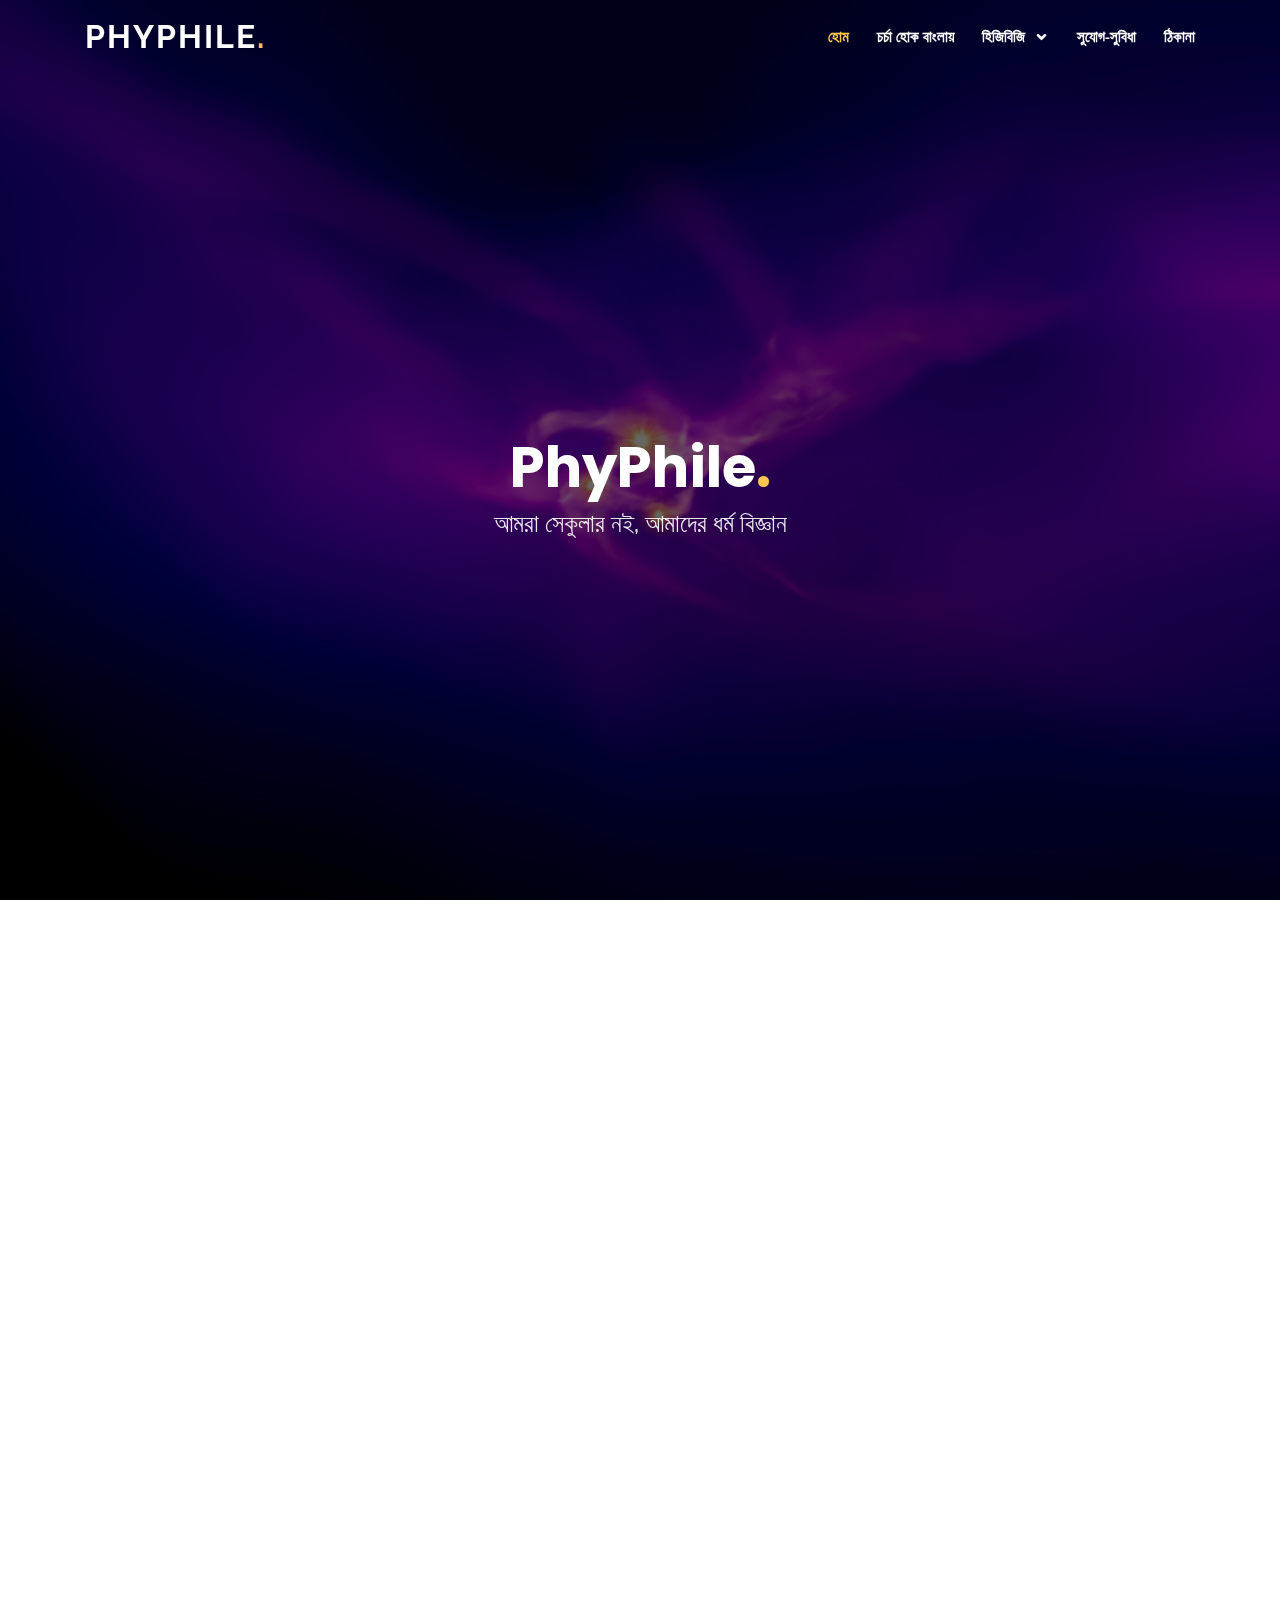
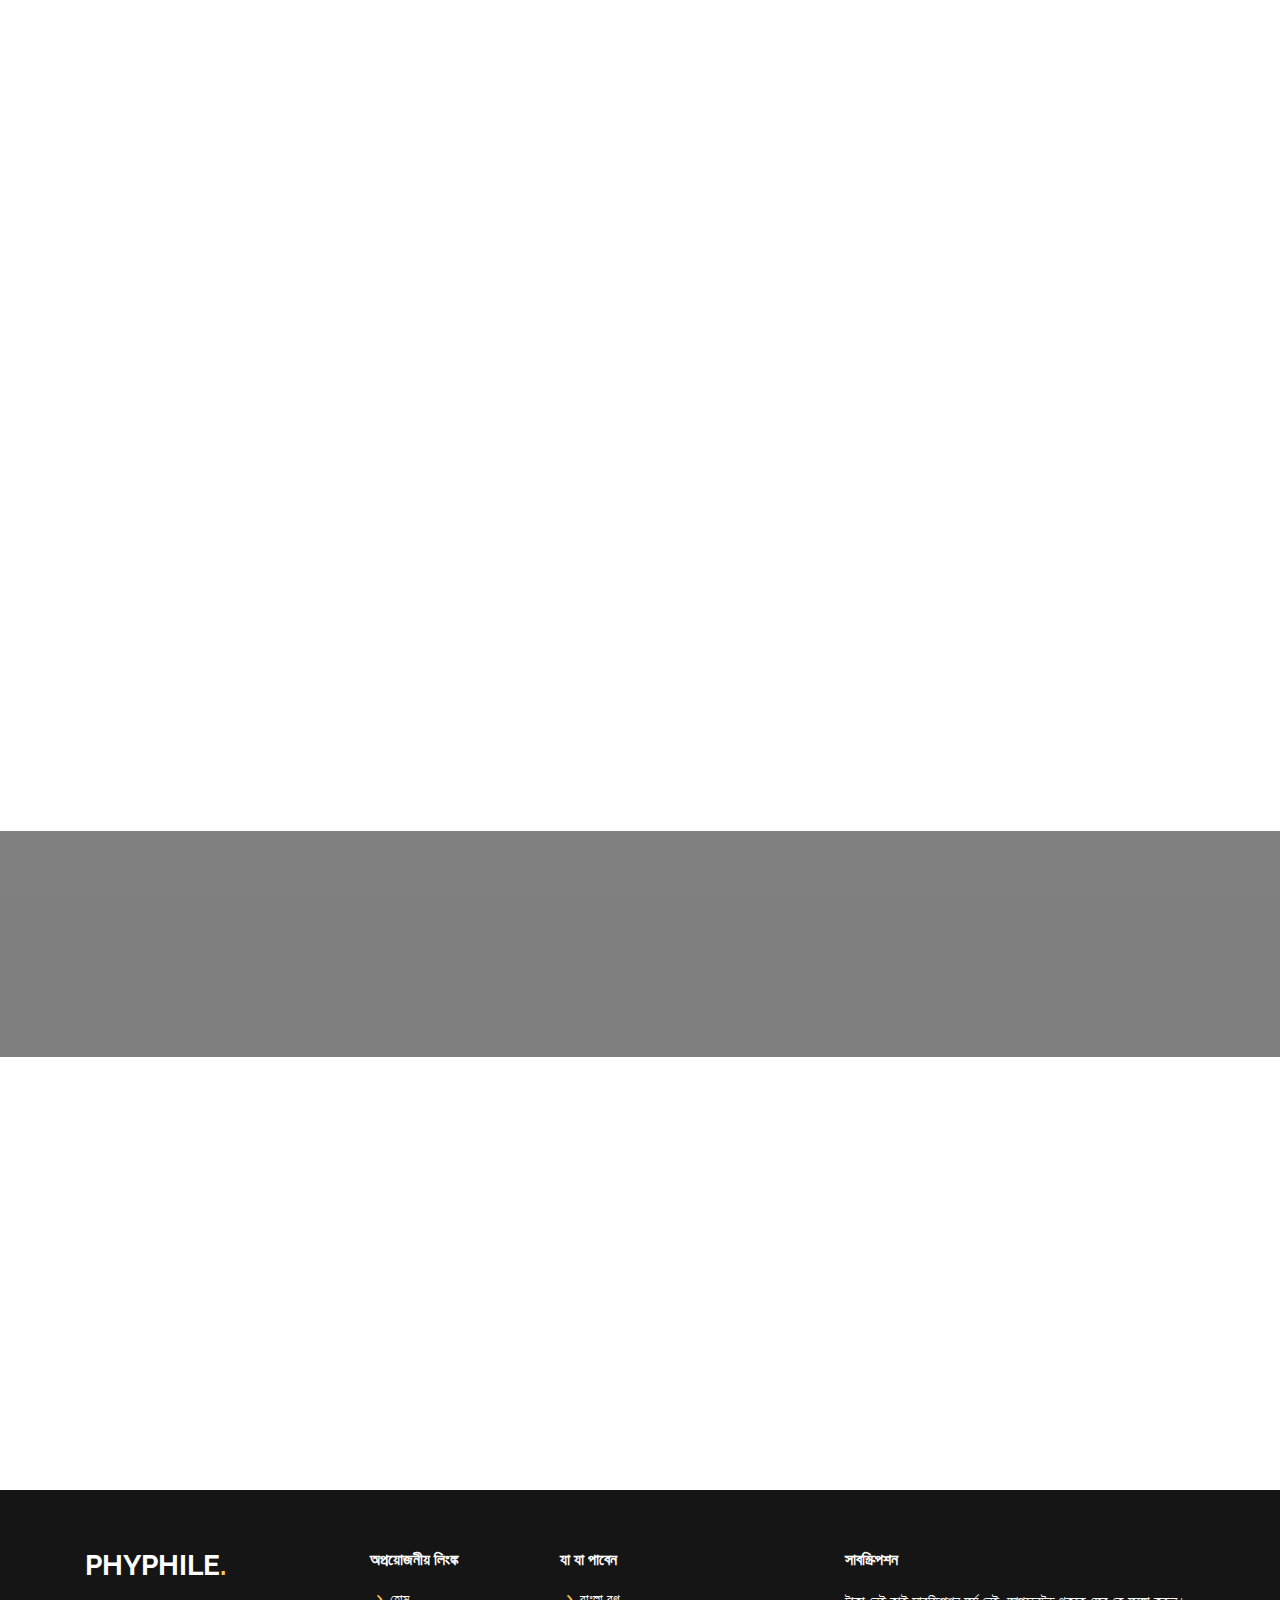
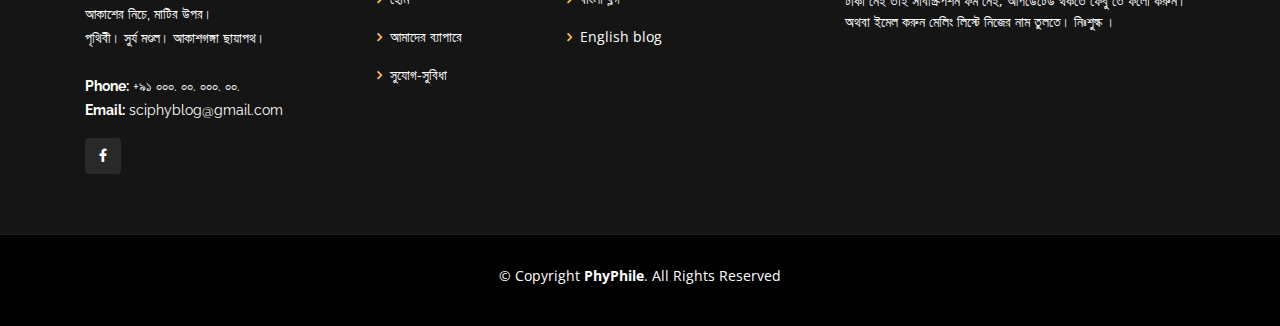
<file: index.html>
<!DOCTYPE html>
<html lang="en">

<head>
  <meta charset="utf-8">
  <meta content="width=device-width, initial-scale=1.0" name="viewport">

  <title>PhyPhile|বাংলা ব্লগ </title>
  <meta content="" name="">
  <meta content="" name="">

  <!-- Favicons -->
  <link href="assets/img/logo.jpg" rel="icon">
  <!--<link href="assets/img/logo.jpg" rel="apple-touch-icon">-->

  <!-- Google Fonts -->
  <link href="https://fonts.googleapis.com/css?family=Open+Sans:300,300i,400,400i,600,600i,700,700i|Raleway:300,300i,400,400i,500,500i,600,600i,700,700i|Poppins:300,300i,400,400i,500,500i,600,600i,700,700i" rel="stylesheet">

  <!-- Vendor CSS Files -->
  <link href="assets/vendor/bootstrap/css/bootstrap.min.css" rel="stylesheet">
  <link href="assets/vendor/icofont/icofont.min.css" rel="stylesheet">
  <link href="assets/vendor/boxicons/css/boxicons.min.css" rel="stylesheet">
  <link href="assets/vendor/owl.carousel/assets/owl.carousel.min.css" rel="stylesheet">
  <link href="assets/vendor/venobox/venobox.css" rel="stylesheet">
  <link href="assets/vendor/remixicon/remixicon.css" rel="stylesheet">
  <link href="assets/vendor/aos/aos.css" rel="stylesheet">

  <!-- Template Main CSS File -->
  <link href="assets/css/style.css" rel="stylesheet">

  <!-- =======================================================
  * Template Name: Gp - v2.0.0
  * Template URL: https://bootstrapmade.com/gp-free-multipurpose-html-bootstrap-template/
  * Author: BootstrapMade.com
  * License: https://bootstrapmade.com/license/
  ======================================================== -->
</head>

<body>

  <!-- ======= Header ======= -->
  <header id="header" class="fixed-top ">
    <div class="container d-flex align-items-center justify-content-between">

      <h1 class="logo"><a href="index.html">PhyPhile<span>.</span></a></h1>
      <!-- Uncomment below if you prefer to use an image logo -->
      <!--<a href="index.html" class="logo"><img src="assets/img/logo.png" alt="" class="img-fluid"></a>-->

      <nav class="nav-menu d-none d-lg-block">
        <ul>
          <li class="active"><a href="index.html">হোম </a></li>
          <li><a href="#about">চর্চা হোক বাংলায়</a></li>
          <!--<li><a href="#team">Team</a></li>--> 
          
          <li class="drop-down"><a href="">হিজিবিজি </a>
            <ul>
              <li><a href="https://phyphile.github.io/beng/">বাংলা ব্লগ</a></li>
            
              
              <li><a href="#">English blog </a></li>
            </ul>
          </li>
           <li><a href="#feature">সুযোগ-সুবিধা</a></li>
          <li><a href="#footer">ঠিকানা</a></li>

        </ul>
      </nav><!-- .nav-menu -->

    <!--   <a href="#about" class="get-started-btn scrollto">Get Started</a> --> 

    </div>
  </header><!-- End Header -->

  <!-- ======= Hero Section ======= -->
  <section id="hero" class="d-flex align-items-center justify-content-center">
    <div class="container" data-aos="fade-up">

      <div class="row justify-content-center" data-aos="fade-up" data-aos-delay="150">
        <div class="col-xl-6 col-lg-8">
          <h1>PhyPhile<span>.</span></h1>
          <h2>আমরা সেকুলার নই, আমাদের ধর্ম বিজ্ঞান </h2>
        </div>
      </div>
<!--- 
      <div class="row mt-2 justify-content-center" data-aos="zoom-in" data-aos-delay="250">
        <div class="col-xl-2 col-md-4 col-6">
          <div class="icon-box">
            <i class="ri-store-line"></i>
            <h3><a href="">বাংলা ব্লগ </a></h3>
          </div>
        </div>
        <div class="col-xl-2 col-md-4 col-6 ">
          <div class="icon-box">
            <i class="ri-bar-chart-box-line"></i>
            <h3><a href="">ইংরেজি ব্লগ</a></h3>
          </div>
        </div>
   
      </div>
--> 
    </div>
  </section><!-- End Hero -->

  <main id="main">

    <!-- ======= About Section ======= -->
    <section id="about" class="about">
      <div class="container" data-aos="fade-up">

        <div class="row">
          <div class="col-lg-6 order-1 order-lg-2" data-aos="fade-left" data-aos-delay="100">
            <img src="assets/img/atom.jpeg" class="img-fluid" alt="">
          </div>
          <div class="col-lg-6 pt-4 pt-lg-0 order-2 order-lg-1 content" data-aos="fade-right" data-aos-delay="100">
            <h3>অভিনন্দন এবং স্বাগত</h3>
            <p class="font-italic">
             প্রিয় পাঠক, আপনাদের কাছে বিজ্ঞানের গূঢ় তত্ব সহজবোধ্য করে, আমার আপনার মাতৃভাষায় প্রকাশ করার উদ্দেশ্য নিয়ে এই ব্লগের জন্ম। বিজ্ঞান এর আলোয় উন্মুক্ত হোক মন, দূর হোক সমাজের কুসংস্কার। 
            </p>

            <p>
              এই ব্লগ নিয়ে আপনাদের যেকোনো মন্তব্য আলোচনা - এমনকি ট্রল, মীম এই সবকিছুই আমাকে আনন্দ দেবে, ব্লগকে এগিয়ে যেতে সাহায্য করবে।

যদিও অমি নিজস্ব লেখাই দেব, তবে প্রাসঙ্গিক লেখা বিশেষ ভালোলাগলে তা আপনাদের সাথে ভাগ করে নেব।

 আমাদের সরাসরি মেইল ও করতে পারেন। 
            </p>
          </div>
        </div>

      </div>
    </section><!-- End About Section -->
	
    <!-- ======= Clients Section ======= -->
    <!--
    <section id="clients" class="clients">
      <div class="container" data-aos="zoom-in">

        <div class="owl-carousel clients-carousel">
          <img src="assets/img/clients/client-1.png" alt="">
          <img src="assets/img/clients/client-2.png" alt="">
          <img src="assets/img/clients/client-3.png" alt="">
          <img src="assets/img/clients/client-4.png" alt="">
          <img src="assets/img/clients/client-5.png" alt="">
          <img src="assets/img/clients/client-6.png" alt="">
          <img src="assets/img/clients/client-7.png" alt="">
          <img src="assets/img/clients/client-8.png" alt="">
        </div>

      </div>
    </section>--><!-- End Clients Section -->
    
    <!-- ======= Features Section ======= -->
    <!--
    <section id="features" class="features">
      <div class="container" data-aos="fade-up">

        <div class="row">
          <div class="image col-lg-6" style='background-image: url("assets/img/features.jpg");' data-aos="fade-right"></div>
          <div class="col-lg-6" data-aos="fade-right" data-aos-delay="100">
          
          <div class="col-lg-6 pt-4 pt-lg-0 order-0 order-lg-1 content" data-aos="fade-left" data-aos-delay="100">-->
          
    <section id="features" class="features">
      <div class="container" data-aos="fade-up">

        <div class="row">
          <div class="col-lg-6" data-aos="fade-left" data-aos-delay="100">
            <img src="assets/img/features.jpg" class="img-fluid" alt="">
          </div>
          <div class="col-lg-6 pt-4 pt-lg-0 order-2 order-lg-1 content" data-aos="fade-left" data-aos-delay="100">
          <p>
          
          দেখুন মশাই, চারিদিকে সব রাজনীতিবিদগন বিজ্ঞান নিয়ে গল্প দেবে, সেসব গোগ্রাসে যদি সবাই গেলে(হ্যাঁ, গেলার জিনিস নয়, তাও গিলছে) তবে অমি দু লাইন বললে শুনবে না কেন! আপনাদের যেমন ভাবে ভাললাগবে, সেভাবেই বলব, খালি পাশে থাকুন। 

আপনাদের মূল্যবান সময় দিয়ে এই অতি অসাধারণ ব্লগ ভিসিট করার জন্য আপনাকে মন থেকে ধন্যবাদ জানাই। 

ফিডব্যাক জানাতে ভুলবেন না। না হয় দুটো মন্দ কথাই বললেন, বলুন না ক্ষতি কি! 
	</p>
	</div> 
          </div>
        </div>

      </div>
    </section><!-- End Features Section -->

    <!-- ======= Services Section ======= -->
    <section id="services" class="services">
      <div class="container" data-aos="fade-up">

        <div class="section-title">
          <h2>দু-কলি বিজ্ঞান </h2>
          <p>আসুন, বসুন, পড়ুন এবং পড়ান। </p>
        </div>

        <div class="row">
          <div class="col-lg-4 col-md-6 d-flex align-items-stretch" data-aos="zoom-in" data-aos-delay="100">
            <div class="icon-box">
              <div class="icon"><i class="bx bx-file"></i></div>
              <h4><a href="https://phyphile.github.io/beng/posts/2020-02-21-admin.html">Quantum Supremacy</a></h4>
              <p>একে কোয়ান্টাম, তার উপর সুপ্রেমেসি! কদিন আগেই এই নিয়ে ধুমধুমার কাণ্ড। ব্যাপার খানা কি? </p>
            </div>
          </div>

          <div class="col-lg-4 col-md-6 d-flex align-items-stretch mt-4 mt-md-0" data-aos="zoom-in" data-aos-delay="200">
            <div class="icon-box">
              <div class="icon"><i class="bx bx-file"></i></div>
              <h4><a href="https://phyphile.github.io/beng/posts/2020-03-03-admin.html">Schrodinger Cat</a></h4>
              <p>স্ক্রডিঞ্জার সাহেব কি বিড়াল পুষতেন? তারই গল্প? শোনা যায় সেই বিড়াল একইসাথে জীবিত আবার মৃত। </p>
            </div>
          </div>
          
	<div class="col-lg-4 col-md-6 d-flex align-items-stretch mt-4 mt-md-lg-0" data-aos="zoom-in" data-aos-delay="200">
            <div class="icon-box">
              <div class="icon"><i class="bx bx-file"></i></div>
              <h4><a href="https://phyphile.github.io/beng/posts/2020-05-26-admin.html">তড়িৎক্ষেত্র ও চৌম্বকক্ষেত্রের <br>আপেক্ষিকতা</a></h4>
              <p> তড়িৎক্ষেত্র আর চৌম্বকক্ষেত্রের কি আলাদা আলাদা ভাবে  অস্তিত্ব আছে নাকি একই রাশির দুটি রূপ? <br> আইনস্টাইনের আপেক্ষিকতাই বা কি বলছে!  </p>
            </div>
          </div>

        </div>

      </div>
    </section><!-- End Services Section -->

    <!-- ======= Cta Section ======= -->
    <section id="cta" class="cta">
      <div class="container" data-aos="zoom-in">

        <div class="text-center">
          <h3>কি ভাবছ হে? </h3>
          <p> আপনিও বিজ্ঞান মনস্ক বুঝি? কিছু লেখা দেবেন? দিন না, আপনার নামেই বেরুবে লেখা।  বিজ্ঞান এর যেকোনো শাখা(ভূত বিজ্ঞান বা রাশিবিজ্ঞান এধরনের নয় তবে) বা সমাজের প্রতি যেকোনো গঠনমূলক লেখা। লেখেন না, ছবি তোলেন? তাও দিন। মেইল করুন আমাদের।   </p>
        <!--   <a class="cta-btn" href="#">Call To Action</a> --> 
        </div>

      </div>
    </section><!-- End Cta Section -->
    
    <section id="feature" class="services">
      <div class="container" data-aos="fade-up">
       <div class="row">
          <div class="col-lg-4 col-md-6 d-flex align-items-stretch" data-aos="zoom-in" data-aos-delay="100">
            <div class="icon-box">
              <div class="icon"><i class="bx bxl-dribbble"></i></div>
              <h4><a href="">২৪/৩৬৫|৬ যখন ইচ্ছা  পড়ুন  </a></h4>
            </div>
          </div>

          <div class="col-lg-4 col-md-6 d-flex align-items-stretch mt-4 mt-md-0" data-aos="zoom-in" data-aos-delay="200">
            <div class="icon-box">
              <div class="icon"><i class="bx bx-file"></i></div>
              <h4><a href="">৮-৮০ সব বয়স এর জন্য</a></h4>
              <p>চা এর ব্যাবস্থা নেই</p>
            </div>
          </div>
          
           <div class="col-lg-4 col-md-6 d-flex align-items-stretch mt-4 mt-lg-0" data-aos="zoom-in" data-aos-delay="300">
            <div class="icon-box">
              <div class="icon"><i class="bx bx-tachometer"></i></div>
              <h4><a href="">ঐক্যের বানী, জ্ঞানের কথা</a></h4>
              </div>
          </div>
          
      
	</div>
    </section>

 <!-- ======= Footer ======= -->
  <footer id="footer">
    <div class="footer-top">
      <div class="container">
        <div class="row">

          <div class="col-lg-3 col-md-6">
            <div class="footer-info">
              <h3>PhyPhile<span>.</span></h3>
              <p>
                আকাশের নিচে, মাটির উপর।   <br>
             পৃথিবী। সুর্য মণ্ডল। আকাশগঙ্গা ছায়াপথ।<br><br>
                <strong>Phone:</strong> +৯১  ০০০. ০০. ০০০. ০০.<br>
                <strong>Email:</strong> sciphyblog@gmail.com<br>
              </p>
              <div class="social-links mt-3">
                <a href="#" class="facebook"><i class="bx bxl-facebook"></i></a>
              </div>
            </div>
          </div>

          <div class="col-lg-2 col-md-6 footer-links">
            <h4>অপ্রয়োজনীয় লিংঙ্ক</h4>
            <ul>
              <li><i class="bx bx-chevron-right"></i> <a href="#">হোম</a></li>
              <li><i class="bx bx-chevron-right"></i> <a href="#about">আমাদের ব্যাপারে </a></li>
              <li><i class="bx bx-chevron-right"></i> <a href="#feature">সুযোগ-সুবিধা</a></li>
            </ul>
          </div>

          <div class="col-lg-3 col-md-6 footer-links">
            <h4>যা যা পাবেন </h4>
            <ul>
              <li><i class="bx bx-chevron-right"></i> <a href="https://phyphile.github.io/beng/">বাংলা ব্লগ</a></li>
              <li><i class="bx bx-chevron-right"></i> <a href="#">English blog</a></li>
            </ul>
          </div>
          
          <div class="col-lg-4 col-md-6 footer-newsletter">
            <h4>সাবস্ক্রিপশন </h4>
            <p>টাকা নেই তাই সাবস্ক্রিপশন ফর্ম নেই, আপডেটেড থকতে ফেবু তে ফলো করুন।<br>  অথবা ইমেল করুন মেলিং লিস্টে নিজের নাম তুলতে।  নিঃশুল্ক । </p>
          
          </div>

        </div>
      </div>
    </div>


    <div class="container">
      <div class="copyright">
        &copy; Copyright <strong><span>PhyPhile</span></strong>. All Rights Reserved
      </div>
      <div class="credits">
        <!-- All the links in the footer should remain intact. -->
        <!-- You can delete the links only if you purchased the pro version. -->
        <!-- Licensing information: https://bootstrapmade.com/license/ -->
        <!-- Purchase the pro version with working PHP/AJAX contact form: https://bootstrapmade.com/gp-free-multipurpose-html-bootstrap-template/ -->
       <!-- Designed with <a href="https://bootstrapmade.com/">BootstrapMade</a> -->
      </div>
    </div>
  </footer><!-- End Footer -->

  <a href="#" class="back-to-top"><i class="ri-arrow-up-line"></i></a>
  <div id="preloader"></div>

  <!-- Vendor JS Files -->
  <script src="assets/vendor/jquery/jquery.min.js"></script>
  <script src="assets/vendor/bootstrap/js/bootstrap.bundle.min.js"></script>
  <script src="assets/vendor/jquery.easing/jquery.easing.min.js"></script>
  <script src="assets/vendor/php-email-form/validate.js"></script>
  <script src="assets/vendor/owl.carousel/owl.carousel.min.js"></script>
  <script src="assets/vendor/isotope-layout/isotope.pkgd.min.js"></script>
  <script src="assets/vendor/venobox/venobox.min.js"></script>
  <script src="assets/vendor/waypoints/jquery.waypoints.min.js"></script>
  <script src="assets/vendor/counterup/counterup.min.js"></script>
  <script src="assets/vendor/aos/aos.js"></script>

  <!-- Template Main JS File -->
  <script src="assets/js/main.js"></script>

</body>

</html>
</file>
<file: assets/vendor/venobox/venobox.css>
/* ------ venobox.css --------*/
.vbox-overlay *, .vbox-overlay *:before, .vbox-overlay *:after{
    -webkit-backface-visibility: hidden;
    -webkit-box-sizing:border-box;
    -moz-box-sizing:border-box;
    box-sizing:border-box;
}
.vbox-overlay * { 
    -webkit-backface-visibility: visible;
    backface-visibility: visible;
}
.vbox-overlay{
    display: -webkit-flex;
    display: flex;
    -webkit-flex-direction: column;
    flex-direction: column;
    -webkit-justify-content: center;
    justify-content: center;
    -webkit-align-items: center;
    align-items: center;
    position: fixed;
    left: 0;
    top: 0;
    bottom: 0;
    right: 0;
    z-index: 999999;
}

/* ----- navigation ----- */
.vbox-title{
    width: 100%;
    height: 40px;
    float: left;
    text-align: center;
    line-height: 28px;
    font-size: 12px;
    padding: 6px 50px;
    overflow: hidden;
    position: fixed;
    display: none;
    left: 0;
    z-index: 89;
}
.vbox-close{
    cursor: pointer;
    position: fixed;
    top: -1px;
    right: 0;
    width: 50px;
    height: 40px;
    padding: 6px;
    display: block;
    background-position:10px center;
    overflow: hidden;
    font-size: 24px;
    line-height: 1;
    text-align: center;
    z-index: 99;
}
.vbox-left{
    cursor: pointer;
    position: fixed;
    left: 0;
    height: 40px;
    overflow: hidden;
    line-height: 28px;
    font-size: 12px;
    z-index: 99;
    display: flex;
    align-items:center;
}
.vbox-num{
    display: inline-block;
    margin: 6px 0 6px 15px;
}
/* ----- Social share ----- */
.vbox-share{
    line-height: 28px;
    font-size: 12px;
    overflow: hidden;
    position: fixed;
    left: 0;
    z-index: 98;
    display: flex;
    align-items:center;
    justify-content: center;
    width: 100%;
    text-align: center;
}
.vbox-share svg{
    max-height: 28px;
    width: 28px;
    z-index: 10;
    margin-left: 12px;
    margin-top: 6px;
    margin-bottom: 6px;
    vertical-align: middle;
}


/* ----- navigation ARROWS ----- */
.vbox-next, .vbox-prev{
    position: fixed;
    top: 50%;
    margin-top: -15px;
    overflow: hidden;
    cursor: pointer;
    display: block;
    width: 45px;
    height: 45px;
    z-index: 99;
}
.vbox-next span, .vbox-prev span{
    position: relative;
    width: 20px;
    height: 20px;
    border: 2px solid transparent;
    border-top-color: #B6B6B6;
    border-right-color: #B6B6B6;
    text-indent: -100px;
    position: absolute;
    top: 8px;
    display: block;
}
.vbox-prev{
    left: 15px;
}
.vbox-next{
    right: 15px;
}
.vbox-prev span{
    left: 10px;
    -ms-transform: rotate(-135deg);
    -webkit-transform: rotate(-135deg);
    transform: rotate(-135deg);
}
.vbox-next span{
    -ms-transform: rotate(45deg);
    -webkit-transform: rotate(45deg);
    transform: rotate(45deg);
    right: 10px;
}
/* ------- inline window ------ */
.vbox-inline{
    width: 420px;
    height: 315px;
    height: 70vh;
    padding: 10px;
    background: #fff;
    margin: 0 auto;
    overflow: auto;
    text-align: left;
}
/* ------- Video & iFrames window ------ */
.venoframe{
    max-width: 100%;
    width: 100%;
    border: none;
    width: 100%;
    height: 260px;
    height: 70vh;
}
.venoframe.vbvid{
    height: 260px;
}
@media (min-width: 768px) {
    .venoframe, .vbox-inline{
        width: 90%;
        height: 360px;
        height: 70vh;
    }
    .venoframe.vbvid{
        width: 640px;
        height: 360px;
    }
}
@media (min-width: 992px) {
    .venoframe, .vbox-inline{
        max-width: 1200px;
        width: 80%;
        height: 540px;
        height: 70vh;
    }
    .venoframe.vbvid{
        width: 960px;
        height: 540px;
    }
}
/* 
Please do NOT edit this part! 
or at least read this note: http://i.imgur.com/7C0ws9e.gif
*/
.vbox-open{
    overflow: hidden;
}
.vbox-container{
    position: absolute;
    left: 0;
    right: 0;
    top: 0;
    bottom: 0;
    overflow-x: hidden;
    overflow-y: scroll;
    overflow-scrolling: touch;
    -webkit-overflow-scrolling: touch;
    z-index: 20;
    max-height: 100%;

}

.vbox-content{
    text-align: center;
    float: left;
    width: 100%;
    position: relative;
    overflow: hidden;
    padding: 20px 4%;
}
.vbox-container img{
    max-width: 100%;
    height: auto;
}
.vbox-figlio{
    box-shadow: 0 0 12px rgba(0,0,0,0.19), 0 6px 6px rgba(0,0,0,0.23);
    max-width: 100%;
    text-align: initial;
}
img.vbox-figlio{
    -webkit-user-select: none;
-khtml-user-select: none;
-moz-user-select: none;
-o-user-select: none;
user-select: none;
}
.vbox-content.swipe-left{
    margin-left: -200px !important;
}
.vbox-content.swipe-right{
    margin-left: 200px !important;
}
.vbox-animated{
    webkit-transition: margin 300ms ease-out;
    transition: margin 300ms ease-out;
}

/* ---------- preloader ----------
 * SPINKIT 
 * http://tobiasahlin.com/spinkit/
-------------------------------- */
.sk-double-bounce,.sk-rotating-plane{width:40px;height:40px;margin:40px auto}.sk-rotating-plane{background-color:#333;-webkit-animation:sk-rotatePlane 1.2s infinite ease-in-out;animation:sk-rotatePlane 1.2s infinite ease-in-out}@-webkit-keyframes sk-rotatePlane{0%{-webkit-transform:perspective(120px) rotateX(0) rotateY(0);transform:perspective(120px) rotateX(0) rotateY(0)}50%{-webkit-transform:perspective(120px) rotateX(-180.1deg) rotateY(0);transform:perspective(120px) rotateX(-180.1deg) rotateY(0)}100%{-webkit-transform:perspective(120px) rotateX(-180deg) rotateY(-179.9deg);transform:perspective(120px) rotateX(-180deg) rotateY(-179.9deg)}}@keyframes sk-rotatePlane{0%{-webkit-transform:perspective(120px) rotateX(0) rotateY(0);transform:perspective(120px) rotateX(0) rotateY(0)}50%{-webkit-transform:perspective(120px) rotateX(-180.1deg) rotateY(0);transform:perspective(120px) rotateX(-180.1deg) rotateY(0)}100%{-webkit-transform:perspective(120px) rotateX(-180deg) rotateY(-179.9deg);transform:perspective(120px) rotateX(-180deg) rotateY(-179.9deg)}}.sk-double-bounce{position:relative}.sk-double-bounce .sk-child{width:100%;height:100%;border-radius:50%;background-color:#333;opacity:.6;position:absolute;top:0;left:0;-webkit-animation:sk-doubleBounce 2s infinite ease-in-out;animation:sk-doubleBounce 2s infinite ease-in-out}.sk-chasing-dots .sk-child,.sk-spinner-pulse,.sk-three-bounce .sk-child{background-color:#333;border-radius:100%}.sk-double-bounce .sk-double-bounce2{-webkit-animation-delay:-1s;animation-delay:-1s}@-webkit-keyframes sk-doubleBounce{0%,100%{-webkit-transform:scale(0);transform:scale(0)}50%{-webkit-transform:scale(1);transform:scale(1)}}@keyframes sk-doubleBounce{0%,100%{-webkit-transform:scale(0);transform:scale(0)}50%{-webkit-transform:scale(1);transform:scale(1)}}.sk-wave{margin:40px auto;width:50px;height:40px;text-align:center;font-size:10px}.sk-wave .sk-rect{background-color:#333;height:100%;width:6px;display:inline-block;-webkit-animation:sk-waveStretchDelay 1.2s infinite ease-in-out;animation:sk-waveStretchDelay 1.2s infinite ease-in-out}.sk-wave .sk-rect1{-webkit-animation-delay:-1.2s;animation-delay:-1.2s}.sk-wave .sk-rect2{-webkit-animation-delay:-1.1s;animation-delay:-1.1s}.sk-wave .sk-rect3{-webkit-animation-delay:-1s;animation-delay:-1s}.sk-wave .sk-rect4{-webkit-animation-delay:-.9s;animation-delay:-.9s}.sk-wave .sk-rect5{-webkit-animation-delay:-.8s;animation-delay:-.8s}@-webkit-keyframes sk-waveStretchDelay{0%,100%,40%{-webkit-transform:scaleY(.4);transform:scaleY(.4)}20%{-webkit-transform:scaleY(1);transform:scaleY(1)}}@keyframes sk-waveStretchDelay{0%,100%,40%{-webkit-transform:scaleY(.4);transform:scaleY(.4)}20%{-webkit-transform:scaleY(1);transform:scaleY(1)}}.sk-wandering-cubes{margin:40px auto;width:40px;height:40px;position:relative}.sk-wandering-cubes .sk-cube{background-color:#333;width:10px;height:10px;position:absolute;top:0;left:0;-webkit-animation:sk-wanderingCube 1.8s ease-in-out -1.8s infinite both;animation:sk-wanderingCube 1.8s ease-in-out -1.8s infinite both}.sk-chasing-dots,.sk-spinner-pulse{width:40px;height:40px;margin:40px auto}.sk-wandering-cubes .sk-cube2{-webkit-animation-delay:-.9s;animation-delay:-.9s}@-webkit-keyframes sk-wanderingCube{0%{-webkit-transform:rotate(0);transform:rotate(0)}25%{-webkit-transform:translateX(30px) rotate(-90deg) scale(.5);transform:translateX(30px) rotate(-90deg) scale(.5)}50%{-webkit-transform:translateX(30px) translateY(30px) rotate(-179deg);transform:translateX(30px) translateY(30px) rotate(-179deg)}50.1%{-webkit-transform:translateX(30px) translateY(30px) rotate(-180deg);transform:translateX(30px) translateY(30px) rotate(-180deg)}75%{-webkit-transform:translateX(0) translateY(30px) rotate(-270deg) scale(.5);transform:translateX(0) translateY(30px) rotate(-270deg) scale(.5)}100%{-webkit-transform:rotate(-360deg);transform:rotate(-360deg)}}@keyframes sk-wanderingCube{0%{-webkit-transform:rotate(0);transform:rotate(0)}25%{-webkit-transform:translateX(30px) rotate(-90deg) scale(.5);transform:translateX(30px) rotate(-90deg) scale(.5)}50%{-webkit-transform:translateX(30px) translateY(30px) rotate(-179deg);transform:translateX(30px) translateY(30px) rotate(-179deg)}50.1%{-webkit-transform:translateX(30px) translateY(30px) rotate(-180deg);transform:translateX(30px) translateY(30px) rotate(-180deg)}75%{-webkit-transform:translateX(0) translateY(30px) rotate(-270deg) scale(.5);transform:translateX(0) translateY(30px) rotate(-270deg) scale(.5)}100%{-webkit-transform:rotate(-360deg);transform:rotate(-360deg)}}.sk-spinner-pulse{-webkit-animation:sk-pulseScaleOut 1s infinite ease-in-out;animation:sk-pulseScaleOut 1s infinite ease-in-out}@-webkit-keyframes sk-pulseScaleOut{0%{-webkit-transform:scale(0);transform:scale(0)}100%{-webkit-transform:scale(1);transform:scale(1);opacity:0}}@keyframes sk-pulseScaleOut{0%{-webkit-transform:scale(0);transform:scale(0)}100%{-webkit-transform:scale(1);transform:scale(1);opacity:0}}.sk-chasing-dots{position:relative;text-align:center;-webkit-animation:sk-chasingDotsRotate 2s infinite linear;animation:sk-chasingDotsRotate 2s infinite linear}.sk-chasing-dots .sk-child{width:60%;height:60%;display:inline-block;position:absolute;top:0;-webkit-animation:sk-chasingDotsBounce 2s infinite ease-in-out;animation:sk-chasingDotsBounce 2s infinite ease-in-out}.sk-chasing-dots .sk-dot2{top:auto;bottom:0;-webkit-animation-delay:-1s;animation-delay:-1s}@-webkit-keyframes sk-chasingDotsRotate{100%{-webkit-transform:rotate(360deg);transform:rotate(360deg)}}@keyframes sk-chasingDotsRotate{100%{-webkit-transform:rotate(360deg);transform:rotate(360deg)}}@-webkit-keyframes sk-chasingDotsBounce{0%,100%{-webkit-transform:scale(0);transform:scale(0)}50%{-webkit-transform:scale(1);transform:scale(1)}}@keyframes sk-chasingDotsBounce{0%,100%{-webkit-transform:scale(0);transform:scale(0)}50%{-webkit-transform:scale(1);transform:scale(1)}}.sk-three-bounce{margin:40px auto;width:80px;text-align:center}.sk-three-bounce .sk-child{width:20px;height:20px;display:inline-block;-webkit-animation:sk-three-bounce 1.4s ease-in-out 0s infinite both;animation:sk-three-bounce 1.4s ease-in-out 0s infinite both}.sk-circle .sk-child:before,.sk-fading-circle .sk-circle:before{display:block;border-radius:100%;content:'';background-color:#333}.sk-three-bounce .sk-bounce1{-webkit-animation-delay:-.32s;animation-delay:-.32s}.sk-three-bounce .sk-bounce2{-webkit-animation-delay:-.16s;animation-delay:-.16s}@-webkit-keyframes sk-three-bounce{0%,100%,80%{-webkit-transform:scale(0);transform:scale(0)}40%{-webkit-transform:scale(1);transform:scale(1)}}@keyframes sk-three-bounce{0%,100%,80%{-webkit-transform:scale(0);transform:scale(0)}40%{-webkit-transform:scale(1);transform:scale(1)}}.sk-circle{margin:40px auto;width:40px;height:40px;position:relative}.sk-circle .sk-child{width:100%;height:100%;position:absolute;left:0;top:0}.sk-circle .sk-child:before{margin:0 auto;width:15%;height:15%;-webkit-animation:sk-circleBounceDelay 1.2s infinite ease-in-out both;animation:sk-circleBounceDelay 1.2s infinite ease-in-out both}.sk-circle .sk-circle2{-webkit-transform:rotate(30deg);-ms-transform:rotate(30deg);transform:rotate(30deg)}.sk-circle .sk-circle3{-webkit-transform:rotate(60deg);-ms-transform:rotate(60deg);transform:rotate(60deg)}.sk-circle .sk-circle4{-webkit-transform:rotate(90deg);-ms-transform:rotate(90deg);transform:rotate(90deg)}.sk-circle .sk-circle5{-webkit-transform:rotate(120deg);-ms-transform:rotate(120deg);transform:rotate(120deg)}.sk-circle .sk-circle6{-webkit-transform:rotate(150deg);-ms-transform:rotate(150deg);transform:rotate(150deg)}.sk-circle .sk-circle7{-webkit-transform:rotate(180deg);-ms-transform:rotate(180deg);transform:rotate(180deg)}.sk-circle .sk-circle8{-webkit-transform:rotate(210deg);-ms-transform:rotate(210deg);transform:rotate(210deg)}.sk-circle .sk-circle9{-webkit-transform:rotate(240deg);-ms-transform:rotate(240deg);transform:rotate(240deg)}.sk-circle .sk-circle10{-webkit-transform:rotate(270deg);-ms-transform:rotate(270deg);transform:rotate(270deg)}.sk-circle .sk-circle11{-webkit-transform:rotate(300deg);-ms-transform:rotate(300deg);transform:rotate(300deg)}.sk-circle .sk-circle12{-webkit-transform:rotate(330deg);-ms-transform:rotate(330deg);transform:rotate(330deg)}.sk-circle .sk-circle2:before{-webkit-animation-delay:-1.1s;animation-delay:-1.1s}.sk-circle .sk-circle3:before{-webkit-animation-delay:-1s;animation-delay:-1s}.sk-circle .sk-circle4:before{-webkit-animation-delay:-.9s;animation-delay:-.9s}.sk-circle .sk-circle5:before{-webkit-animation-delay:-.8s;animation-delay:-.8s}.sk-circle .sk-circle6:before{-webkit-animation-delay:-.7s;animation-delay:-.7s}.sk-circle .sk-circle7:before{-webkit-animation-delay:-.6s;animation-delay:-.6s}.sk-circle .sk-circle8:before{-webkit-animation-delay:-.5s;animation-delay:-.5s}.sk-circle .sk-circle9:before{-webkit-animation-delay:-.4s;animation-delay:-.4s}.sk-circle .sk-circle10:before{-webkit-animation-delay:-.3s;animation-delay:-.3s}.sk-circle .sk-circle11:before{-webkit-animation-delay:-.2s;animation-delay:-.2s}.sk-circle .sk-circle12:before{-webkit-animation-delay:-.1s;animation-delay:-.1s}@-webkit-keyframes sk-circleBounceDelay{0%,100%,80%{-webkit-transform:scale(0);transform:scale(0)}40%{-webkit-transform:scale(1);transform:scale(1)}}@keyframes sk-circleBounceDelay{0%,100%,80%{-webkit-transform:scale(0);transform:scale(0)}40%{-webkit-transform:scale(1);transform:scale(1)}}.sk-cube-grid{width:40px;height:40px;margin:40px auto}.sk-cube-grid .sk-cube{width:33.33%;height:33.33%;background-color:#333;float:left;-webkit-animation:sk-cubeGridScaleDelay 1.3s infinite ease-in-out;animation:sk-cubeGridScaleDelay 1.3s infinite ease-in-out}.sk-cube-grid .sk-cube1{-webkit-animation-delay:.2s;animation-delay:.2s}.sk-cube-grid .sk-cube2{-webkit-animation-delay:.3s;animation-delay:.3s}.sk-cube-grid .sk-cube3{-webkit-animation-delay:.4s;animation-delay:.4s}.sk-cube-grid .sk-cube4{-webkit-animation-delay:.1s;animation-delay:.1s}.sk-cube-grid .sk-cube5{-webkit-animation-delay:.2s;animation-delay:.2s}.sk-cube-grid .sk-cube6{-webkit-animation-delay:.3s;animation-delay:.3s}.sk-cube-grid .sk-cube7{-webkit-animation-delay:0ms;animation-delay:0ms}.sk-cube-grid .sk-cube8{-webkit-animation-delay:.1s;animation-delay:.1s}.sk-cube-grid .sk-cube9{-webkit-animation-delay:.2s;animation-delay:.2s}@-webkit-keyframes sk-cubeGridScaleDelay{0%,100%,70%{-webkit-transform:scale3D(1,1,1);transform:scale3D(1,1,1)}35%{-webkit-transform:scale3D(0,0,1);transform:scale3D(0,0,1)}}@keyframes sk-cubeGridScaleDelay{0%,100%,70%{-webkit-transform:scale3D(1,1,1);transform:scale3D(1,1,1)}35%{-webkit-transform:scale3D(0,0,1);transform:scale3D(0,0,1)}}.sk-fading-circle{margin:40px auto;width:40px;height:40px;position:relative}.sk-fading-circle .sk-circle{width:100%;height:100%;position:absolute;left:0;top:0}.sk-fading-circle .sk-circle:before{margin:0 auto;width:15%;height:15%;-webkit-animation:sk-circleFadeDelay 1.2s infinite ease-in-out both;animation:sk-circleFadeDelay 1.2s infinite ease-in-out both}.sk-fading-circle .sk-circle2{-webkit-transform:rotate(30deg);-ms-transform:rotate(30deg);transform:rotate(30deg)}.sk-fading-circle .sk-circle3{-webkit-transform:rotate(60deg);-ms-transform:rotate(60deg);transform:rotate(60deg)}.sk-fading-circle .sk-circle4{-webkit-transform:rotate(90deg);-ms-transform:rotate(90deg);transform:rotate(90deg)}.sk-fading-circle .sk-circle5{-webkit-transform:rotate(120deg);-ms-transform:rotate(120deg);transform:rotate(120deg)}.sk-fading-circle .sk-circle6{-webkit-transform:rotate(150deg);-ms-transform:rotate(150deg);transform:rotate(150deg)}.sk-fading-circle .sk-circle7{-webkit-transform:rotate(180deg);-ms-transform:rotate(180deg);transform:rotate(180deg)}.sk-fading-circle .sk-circle8{-webkit-transform:rotate(210deg);-ms-transform:rotate(210deg);transform:rotate(210deg)}.sk-fading-circle .sk-circle9{-webkit-transform:rotate(240deg);-ms-transform:rotate(240deg);transform:rotate(240deg)}.sk-fading-circle .sk-circle10{-webkit-transform:rotate(270deg);-ms-transform:rotate(270deg);transform:rotate(270deg)}.sk-fading-circle .sk-circle11{-webkit-transform:rotate(300deg);-ms-transform:rotate(300deg);transform:rotate(300deg)}.sk-fading-circle .sk-circle12{-webkit-transform:rotate(330deg);-ms-transform:rotate(330deg);transform:rotate(330deg)}.sk-fading-circle .sk-circle2:before{-webkit-animation-delay:-1.1s;animation-delay:-1.1s}.sk-fading-circle .sk-circle3:before{-webkit-animation-delay:-1s;animation-delay:-1s}.sk-fading-circle .sk-circle4:before{-webkit-animation-delay:-.9s;animation-delay:-.9s}.sk-fading-circle .sk-circle5:before{-webkit-animation-delay:-.8s;animation-delay:-.8s}.sk-fading-circle .sk-circle6:before{-webkit-animation-delay:-.7s;animation-delay:-.7s}.sk-fading-circle .sk-circle7:before{-webkit-animation-delay:-.6s;animation-delay:-.6s}.sk-fading-circle .sk-circle8:before{-webkit-animation-delay:-.5s;animation-delay:-.5s}.sk-fading-circle .sk-circle9:before{-webkit-animation-delay:-.4s;animation-delay:-.4s}.sk-fading-circle .sk-circle10:before{-webkit-animation-delay:-.3s;animation-delay:-.3s}.sk-fading-circle .sk-circle11:before{-webkit-animation-delay:-.2s;animation-delay:-.2s}.sk-fading-circle .sk-circle12:before{-webkit-animation-delay:-.1s;animation-delay:-.1s}@-webkit-keyframes sk-circleFadeDelay{0%,100%,39%{opacity:0}40%{opacity:1}}@keyframes sk-circleFadeDelay{0%,100%,39%{opacity:0}40%{opacity:1}}.sk-folding-cube{margin:40px auto;width:40px;height:40px;position:relative;-webkit-transform:rotateZ(45deg);transform:rotateZ(45deg)}.sk-folding-cube .sk-cube{float:left;width:50%;height:50%;position:relative;-webkit-transform:scale(1.1);-ms-transform:scale(1.1);transform:scale(1.1)}.sk-folding-cube .sk-cube:before{content:'';position:absolute;top:0;left:0;width:100%;height:100%;background-color:#333;-webkit-animation:sk-foldCubeAngle 2.4s infinite linear both;animation:sk-foldCubeAngle 2.4s infinite linear both;-webkit-transform-origin:100% 100%;-ms-transform-origin:100% 100%;transform-origin:100% 100%}.sk-folding-cube .sk-cube2{-webkit-transform:scale(1.1) rotateZ(90deg);transform:scale(1.1) rotateZ(90deg)}.sk-folding-cube .sk-cube3{-webkit-transform:scale(1.1) rotateZ(180deg);transform:scale(1.1) rotateZ(180deg)}.sk-folding-cube .sk-cube4{-webkit-transform:scale(1.1) rotateZ(270deg);transform:scale(1.1) rotateZ(270deg)}.sk-folding-cube .sk-cube2:before{-webkit-animation-delay:.3s;animation-delay:.3s}.sk-folding-cube .sk-cube3:before{-webkit-animation-delay:.6s;animation-delay:.6s}.sk-folding-cube .sk-cube4:before{-webkit-animation-delay:.9s;animation-delay:.9s}@-webkit-keyframes sk-foldCubeAngle{0%,10%{-webkit-transform:perspective(140px) rotateX(-180deg);transform:perspective(140px) rotateX(-180deg);opacity:0}25%,75%{-webkit-transform:perspective(140px) rotateX(0);transform:perspective(140px) rotateX(0);opacity:1}100%,90%{-webkit-transform:perspective(140px) rotateY(180deg);transform:perspective(140px) rotateY(180deg);opacity:0}}@keyframes sk-foldCubeAngle{0%,10%{-webkit-transform:perspective(140px) rotateX(-180deg);transform:perspective(140px) rotateX(-180deg);opacity:0}25%,75%{-webkit-transform:perspective(140px) rotateX(0);transform:perspective(140px) rotateX(0);opacity:1}100%,90%{-webkit-transform:perspective(140px) rotateY(180deg);transform:perspective(140px) rotateY(180deg);opacity:0}}
</file>
<file: assets/css/style.css>
/**
* Template Name: Gp - v2.0.0
* Template URL: https://bootstrapmade.com/gp-free-multipurpose-html-bootstrap-template/
* Author: BootstrapMade.com
* License: https://bootstrapmade.com/license/
*/

/*--------------------------------------------------------------
# General
--------------------------------------------------------------*/
body {
  font-family: "Open Sans", sans-serif;
  color: #444444;
}

a {
  color: #ffc451;
}

a:hover {
  color: #ffd584;
  text-decoration: none;
}

h1, h2, h3, h4, h5, h6 {
  font-family: "Raleway", sans-serif;
}

/*--------------------------------------------------------------
# Back to top button
--------------------------------------------------------------*/
.back-to-top {
  position: fixed;
  display: none;
  right: 15px;
  bottom: 15px;
  z-index: 99999;
}

.back-to-top i {
  display: flex;
  align-items: center;
  justify-content: center;
  font-size: 24px;
  width: 40px;
  height: 40px;
  border-radius: 4px;
  background: #ffc451;
  color: #151515;
  transition: all 0.4s;
}

.back-to-top i:hover {
  background: #151515;
  color: #ffc451;
}

/*--------------------------------------------------------------
# Preloader
--------------------------------------------------------------*/
#preloader {
  position: fixed;
  top: 0;
  left: 0;
  right: 0;
  bottom: 0;
  z-index: 9999;
  overflow: hidden;
  background: #151515;
}

#preloader:before {
  content: "";
  position: fixed;
  top: calc(50% - 0px);
  left: calc(50% - 30px);
  border: 6px solid #ffc451;
  border-top-color: #151515;
  border-bottom-color: #151515;
  border-radius: 50%;
  width: 60px;
  height: 60px;
  -webkit-animation: animate-preloader 1s linear infinite;
  animation: animate-preloader 1s linear infinite;
}

@-webkit-keyframes animate-preloader {
  0% {
    transform: rotate(0deg);
  }
  100% {
    transform: rotate(360deg);
  }
}

@keyframes animate-preloader {
  0% {
    transform: rotate(0deg);
  }
  100% {
    transform: rotate(360deg);
  }
}

/*--------------------------------------------------------------
# Disable aos animation delay on mobile devices
--------------------------------------------------------------*/
@media screen and (max-width: 768px) {
  [data-aos-delay] {
    transition-delay: 0 !important;
  }
}

/*--------------------------------------------------------------
# Header
--------------------------------------------------------------*/
#header {
  transition: all 0.5s;
  z-index: 997;
  padding: 15px 0;
}

#header.header-scrolled, #header.header-inner-pages {
  background: rgba(0, 0, 0, 0.8);
}

#header .logo {
  font-size: 32px;
  margin: 0;
  padding: 0;
  line-height: 1;
  font-weight: 700;
  letter-spacing: 2px;
  text-transform: uppercase;
}

#header .logo a {
  color: #fff;
}

#header .logo a span {
  color: #ffc451;
}

#header .logo img {
  max-height: 40px;
}

/*--------------------------------------------------------------
# Navigation Menu
--------------------------------------------------------------*/
/* Desktop Navigation */
.nav-menu ul {
  margin: 0;
  padding: 0;
  list-style: none;
}

.nav-menu > ul {
  display: flex;
}

.nav-menu > ul > li {
  position: relative;
  white-space: nowrap;
  padding: 10px 0 10px 28px;
}

.nav-menu a {
  display: block;
  position: relative;
  color: #fff;
  transition: 0.3s;
  font-size: 15px;
  font-family: "Open Sans", sans-serif;
  font-weight: 600;
}

.nav-menu a:hover, .nav-menu .active > a, .nav-menu li:hover > a {
  color: #ffc451;
}

.nav-menu .drop-down ul {
  display: block;
  position: absolute;
  left: 14px;
  top: calc(100% + 30px);
  z-index: 99;
  opacity: 0;
  visibility: hidden;
  padding: 0;
  background: #fff;
  box-shadow: 0px 0px 30px rgba(127, 137, 161, 0.25);
  transition: 0.3s;
}

.nav-menu .drop-down:hover > ul {
  opacity: 1;
  top: 100%;
  visibility: visible;
}

.nav-menu .drop-down li {
  min-width: 180px;
  position: relative;
}

.nav-menu .drop-down ul a {
  padding: 10px 20px;
  font-size: 14px;
  font-weight: 500;
  text-transform: none;
  color: #151515;
}

.nav-menu .drop-down ul a:hover, .nav-menu .drop-down ul .active > a, .nav-menu .drop-down ul li:hover > a {
  color: #151515;
  background: #ffc451;
}

.nav-menu .drop-down > a:after {
  content: "\ea99";
  font-family: IcoFont;
  padding-left: 5px;
}

.nav-menu .drop-down .drop-down ul {
  top: 0;
  left: calc(100% - 30px);
}

.nav-menu .drop-down .drop-down:hover > ul {
  opacity: 1;
  top: 0;
  left: 100%;
}

.nav-menu .drop-down .drop-down > a {
  padding-right: 35px;
}

.nav-menu .drop-down .drop-down > a:after {
  content: "\eaa0";
  font-family: IcoFont;
  position: absolute;
  right: 15px;
}

@media (max-width: 1366px) {
  .nav-menu .drop-down .drop-down ul {
    left: -90%;
  }
  .nav-menu .drop-down .drop-down:hover > ul {
    left: -100%;
  }
  .nav-menu .drop-down .drop-down > a:after {
    content: "\ea9d";
  }
}

/* Get Startet Button */
.get-started-btn {
  color: #fff;
  border-radius: 4px;
  padding: 7px 25px 8px 25px;
  white-space: nowrap;
  transition: 0.3s;
  font-size: 14px;
  display: inline-block;
  border: 2px solid #ffc451;
}

.get-started-btn:hover {
  background: #ffbb38;
  color: #343a40;
}

@media (max-width: 768px) {
  .get-started-btn {
    margin: 0 48px 0 0;
    padding: 7px 20px 8px 20px;
  }
}

/* Mobile Navigation */
.mobile-nav-toggle {
  position: fixed;
  top: 20px;
  right: 15px;
  z-index: 9998;
  border: 0;
  background: none;
  font-size: 24px;
  transition: all 0.4s;
  outline: none !important;
  line-height: 1;
  cursor: pointer;
  text-align: right;
}

.mobile-nav-toggle i {
  color: #fff;
}

.mobile-nav {
  position: fixed;
  top: 55px;
  right: 15px;
  bottom: 15px;
  left: 15px;
  z-index: 9999;
  overflow-y: auto;
  background: #fff;
  transition: ease-in-out 0.2s;
  opacity: 0;
  visibility: hidden;
  border-radius: 10px;
  padding: 10px 0;
}

.mobile-nav * {
  margin: 0;
  padding: 0;
  list-style: none;
}

.mobile-nav a {
  display: block;
  position: relative;
  color: #151515;
  padding: 10px 20px;
  font-weight: 500;
  outline: none;
}

.mobile-nav a:hover, .mobile-nav .active > a, .mobile-nav li:hover > a {
  color: #151515;
  text-decoration: none;
  background: #ffc451;
}

.mobile-nav .drop-down > a:after {
  content: "\ea99";
  font-family: IcoFont;
  padding-left: 10px;
  position: absolute;
  right: 15px;
}

.mobile-nav .active.drop-down > a:after {
  content: "\eaa1";
}

.mobile-nav .drop-down > a {
  padding-right: 35px;
}

.mobile-nav .drop-down ul {
  display: none;
  overflow: hidden;
}

.mobile-nav .drop-down li {
  padding-left: 20px;
}

.mobile-nav-overly {
  width: 100%;
  height: 100%;
  z-index: 9997;
  top: 0;
  left: 0;
  position: fixed;
  background: rgba(0, 0, 0, 0.6);
  overflow: hidden;
  display: none;
  transition: ease-in-out 0.2s;
}

.mobile-nav-active {
  overflow: hidden;
}

.mobile-nav-active .mobile-nav {
  opacity: 1;
  visibility: visible;
}

.mobile-nav-active .mobile-nav-toggle i {
  color: #fff;
}

/*--------------------------------------------------------------
# Hero Section
--------------------------------------------------------------*/
#hero {
  width: 100%;
  height: 100vh;
  background: url("../img/cover.png") top center;
  background-size: cover;
  position: relative;
}

#hero:before {
  content: "";
  background: rgba(0, 0, 0, 0.6);
  position: absolute;
  bottom: 0;
  top: 0;
  left: 0;
  right: 0;
}

#hero .container {
  position: relative;
  padding-top: 74px;
  text-align: center;
}

#hero h1 {
  margin: 0;
  font-size: 56px;
  font-weight: 700;
  line-height: 64px;
  color: #fff;
  font-family: "Poppins", sans-serif;
}

#hero h1 span {
  color: #ffc451;
}

#hero h2 {
  color: rgba(255, 255, 255, 0.9);
  margin: 10px 0 0 0;
  font-size: 24px;
}

#hero .icon-box {
  padding: 30px 20px;
  transition: ease-in-out 0.3s;
  border: 1px solid rgba(255, 255, 255, 0.3);
  height: 100%;
  text-align: center;
}

#hero .icon-box i {
  font-size: 32px;
  line-height: 1;
  color: #ffc451;
}

#hero .icon-box h3 {
  font-weight: 700;
  margin: 10px 0 0 0;
  padding: 0;
  line-height: 1;
  font-size: 20px;
  line-height: 26px;
}

#hero .icon-box h3 a {
  color: #fff;
  transition: ease-in-out 0.3s;
}

#hero .icon-box h3 a:hover {
  color: #ffc451;
}

#hero .icon-box:hover {
  border-color: #ffc451;
}

@media (min-width: 1024px) {
  #hero {
    background-attachment: fixed;
  }
}

@media (max-width: 768px) {
  #hero {
    height: auto;
  }
  #hero h1 {
    font-size: 28px;
    line-height: 36px;
  }
  #hero h2 {
    font-size: 20px;
    line-height: 24px;
  }
}

/*--------------------------------------------------------------
# Sections General
--------------------------------------------------------------*/
section {
  padding: 60px 0;
  overflow: hidden;
}

.section-title {
  padding-bottom: 40px;
}

.section-title h2 {
  font-size: 14px;
  font-weight: 500;
  padding: 0;
  line-height: 1px;
  margin: 0 0 5px 0;
  letter-spacing: 2px;
  text-transform: uppercase;
  color: #aaaaaa;
  font-family: "Poppins", sans-serif;
}

.section-title h2::after {
  content: "";
  width: 120px;
  height: 1px;
  display: inline-block;
  background: #ffde9e;
  margin: 4px 10px;
}

.section-title p {
  margin: 0;
  margin: 0;
  font-size: 36px;
  font-weight: 700;
  text-transform: uppercase;
  font-family: "Poppins", sans-serif;
  color: #151515;
}

/*--------------------------------------------------------------
# About
--------------------------------------------------------------*/
.about .content h3 {
  font-weight: 700;
  font-size: 28px;
  font-family: "Poppins", sans-serif;
}

.about .content ul {
  list-style: none;
  padding: 0;
}

.about .content ul li {
  padding: 0 0 8px 26px;
  position: relative;
}

.about .content ul i {
  position: absolute;
  font-size: 20px;
  left: 0;
  top: -3px;
  color: #ffc451;
}

.about .content p:last-child {
  margin-bottom: 0;
}

/*--------------------------------------------------------------
# Clients
--------------------------------------------------------------*/
.clients {
  padding-top: 20px;
}

.clients .owl-item {
  display: flex;
  justify-content: center;
  align-items: center;
  padding: 0 20px;
}

.clients .owl-item img {
  width: 70%;
  opacity: 0.5;
  transition: 0.3s;
  -webkit-filter: grayscale(100);
  filter: grayscale(100);
}

.clients .owl-item img:hover {
  -webkit-filter: none;
  filter: none;
  opacity: 1;
}

.clients .owl-nav, .clients .owl-dots {
  margin-top: 5px;
  text-align: center;
}

.clients .owl-dot {
  display: inline-block;
  margin: 0 5px;
  width: 12px;
  height: 12px;
  border-radius: 50%;
  background-color: #ddd !important;
}

.clients .owl-dot.active {
  background-color: #ffc451 !important;
}

/*--------------------------------------------------------------
# Features
--------------------------------------------------------------*/
.features {
  padding-top: 20px;
}

.features .icon-box {
  padding-left: 15px;
}

.features .icon-box h4 {
  font-size: 20px;
  font-weight: 700;
  margin: 5px 0 10px 60px;
}

.features .icon-box i {
  font-size: 48px;
  float: left;
  color: #ffc451;
}

.features .icon-box p {
  font-size: 15px;
  color: #848484;
  margin-left: 60px;
}

.features .image {
  background-position: center center;
  background-repeat: no-repeat;
  background-size: cover;
  min-height: 400px;
}

/*--------------------------------------------------------------
# Services
--------------------------------------------------------------*/
.services .icon-box {
  text-align: center;
  border: 1px solid #ebebeb;
  padding: 80px 20px;
  transition: all ease-in-out 0.3s;
  background: #fff;
}

.services .icon-box .icon {
  margin: 0 auto;
  width: 64px;
  height: 64px;
  background: #ffc451;
  border-radius: 4px;
  display: flex;
  align-items: center;
  justify-content: center;
  margin-bottom: 20px;
  transition: 0.3s;
}

.services .icon-box .icon i {
  color: #151515;
  font-size: 28px;
  transition: ease-in-out 0.3s;
}

.services .icon-box h4 {
  font-weight: 700;
  margin-bottom: 15px;
  font-size: 24px;
}

.services .icon-box h4 a {
  color: #151515;
  transition: ease-in-out 0.3s;
}

.services .icon-box h4 a:hover {
  color: #ffc451;
}

.services .icon-box p {
  line-height: 24px;
  font-size: 14px;
  margin-bottom: 0;
}

.services .icon-box:hover {
  border-color: #fff;
  box-shadow: 0px 0 25px 0 rgba(0, 0, 0, 0.1);
  transform: translateY(-10px);
}

/*--------------------------------------------------------------
# Cta
--------------------------------------------------------------*/
.cta {
  background: linear-gradient(rgba(2, 2, 2, 0.5), rgba(0, 0, 0, 0.5)), url("../img/cta.jpg") fixed center center;
  background-size: cover;
  padding: 60px 0;
}

.cta h3 {
  color: #fff;
  font-size: 28px;
  font-weight: 700;
}

.cta p {
  color: #fff;
}

.cta .cta-btn {
  font-family: "Raleway", sans-serif;
  font-weight: 600;
  font-size: 16px;
  letter-spacing: 1px;
  display: inline-block;
  padding: 8px 28px;
  border-radius: 4px;
  transition: 0.5s;
  margin-top: 10px;
  border: 2px solid #fff;
  color: #fff;
}

.cta .cta-btn:hover {
  background: #ffc451;
  border-color: #ffc451;
  color: #151515;
}

/*--------------------------------------------------------------
# Portfolio
--------------------------------------------------------------*/
.portfolio .portfolio-item {
  margin-bottom: 30px;
}

.portfolio #portfolio-flters {
  padding: 0;
  margin: 0 auto 20px auto;
  list-style: none;
  text-align: center;
}

.portfolio #portfolio-flters li {
  cursor: pointer;
  display: inline-block;
  padding: 8px 15px 10px 15px;
  font-size: 14px;
  font-weight: 600;
  line-height: 1;
  text-transform: uppercase;
  color: #444444;
  margin-bottom: 5px;
  transition: all 0.3s ease-in-out;
  border-radius: 3px;
}

.portfolio #portfolio-flters li:hover, .portfolio #portfolio-flters li.filter-active {
  color: #151515;
  background: #ffc451;
}

.portfolio #portfolio-flters li:last-child {
  margin-right: 0;
}

.portfolio .portfolio-wrap {
  transition: 0.3s;
  position: relative;
  overflow: hidden;
  z-index: 1;
  background: rgba(21, 21, 21, 0.6);
}

.portfolio .portfolio-wrap::before {
  content: "";
  background: rgba(21, 21, 21, 0.6);
  position: absolute;
  left: 0;
  right: 0;
  top: 0;
  bottom: 0;
  transition: all ease-in-out 0.3s;
  z-index: 2;
  opacity: 0;
}

.portfolio .portfolio-wrap img {
  transition: all ease-in-out 0.3s;
}

.portfolio .portfolio-wrap .portfolio-info {
  opacity: 0;
  position: absolute;
  top: 0;
  left: 0;
  right: 0;
  bottom: 0;
  z-index: 3;
  transition: all ease-in-out 0.3s;
  display: flex;
  flex-direction: column;
  justify-content: flex-end;
  align-items: flex-start;
  padding: 20px;
}

.portfolio .portfolio-wrap .portfolio-info h4 {
  font-size: 20px;
  color: #fff;
  font-weight: 600;
}

.portfolio .portfolio-wrap .portfolio-info p {
  color: rgba(255, 255, 255, 0.7);
  font-size: 14px;
  text-transform: uppercase;
  padding: 0;
  margin: 0;
  font-style: italic;
}

.portfolio .portfolio-wrap .portfolio-links {
  text-align: center;
  z-index: 4;
}

.portfolio .portfolio-wrap .portfolio-links a {
  color: #fff;
  margin: 0 5px 0 0;
  font-size: 28px;
  display: inline-block;
  transition: 0.3s;
}

.portfolio .portfolio-wrap .portfolio-links a:hover {
  color: #ffc451;
}

.portfolio .portfolio-wrap:hover::before {
  opacity: 1;
}

.portfolio .portfolio-wrap:hover img {
  transform: scale(1.2);
}

.portfolio .portfolio-wrap:hover .portfolio-info {
  opacity: 1;
}

/*--------------------------------------------------------------
# Counts
--------------------------------------------------------------*/
.counts .content {
  padding: 30px 0;
}

.counts .content h3 {
  font-weight: 700;
  font-size: 34px;
  color: #151515;
}

.counts .content p {
  margin-bottom: 0;
}

.counts .content .count-box {
  padding: 20px 0;
  width: 100%;
}

.counts .content .count-box i {
  display: block;
  font-size: 36px;
  color: #ffc451;
  float: left;
}

.counts .content .count-box span {
  font-size: 36px;
  line-height: 30px;
  display: block;
  font-weight: 700;
  color: #151515;
  margin-left: 50px;
}

.counts .content .count-box p {
  padding: 15px 0 0 0;
  margin: 0 0 0 50px;
  font-family: "Raleway", sans-serif;
  font-size: 14px;
  color: #3b3b3b;
}

.counts .content .count-box a {
  font-weight: 600;
  display: block;
  margin-top: 20px;
  color: #3b3b3b;
  font-size: 15px;
  font-family: "Poppins", sans-serif;
  transition: ease-in-out 0.3s;
}

.counts .content .count-box a:hover {
  color: #626262;
}

.counts .image {
  background: url("../img/counts-img.jpg") center center no-repeat;
  background-size: cover;
  min-height: 400px;
}

@media (max-width: 991px) {
  .counts .image {
    text-align: center;
  }
  .counts .image img {
    max-width: 80%;
  }
}

@media (max-width: 667px) {
  .counts .image img {
    max-width: 100%;
  }
}

/*--------------------------------------------------------------
# Testimonials
--------------------------------------------------------------*/
.testimonials {
  padding: 80px 0;
  background: url("../img/testimonials-bg.jpg") no-repeat;
  background-position: center center;
  background-size: cover;
  position: relative;
}

.testimonials::before {
  content: "";
  position: absolute;
  left: 0;
  right: 0;
  top: 0;
  bottom: 0;
  background: rgba(0, 0, 0, 0.7);
}

.testimonials .section-header {
  margin-bottom: 40px;
}

.testimonials .testimonial-item {
  text-align: center;
  color: #fff;
}

.testimonials .testimonial-item .testimonial-img {
  width: 100px;
  border-radius: 50%;
  border: 6px solid rgba(255, 255, 255, 0.15);
  margin: 0 auto;
}

.testimonials .testimonial-item h3 {
  font-size: 20px;
  font-weight: bold;
  margin: 10px 0 5px 0;
  color: #fff;
}

.testimonials .testimonial-item h4 {
  font-size: 14px;
  color: #ddd;
  margin: 0 0 15px 0;
}

.testimonials .testimonial-item .quote-icon-left, .testimonials .testimonial-item .quote-icon-right {
  color: rgba(255, 255, 255, 0.6);
  font-size: 26px;
}

.testimonials .testimonial-item .quote-icon-left {
  display: inline-block;
  left: -5px;
  position: relative;
}

.testimonials .testimonial-item .quote-icon-right {
  display: inline-block;
  right: -5px;
  position: relative;
  top: 10px;
}

.testimonials .testimonial-item p {
  font-style: italic;
  margin: 0 auto 15px auto;
  color: #eee;
}

.testimonials .owl-nav, .testimonials .owl-dots {
  margin-top: 5px;
  text-align: center;
}

.testimonials .owl-dot {
  display: inline-block;
  margin: 0 5px;
  width: 12px;
  height: 12px;
  border-radius: 50%;
  background-color: rgba(255, 255, 255, 0.4) !important;
}

.testimonials .owl-dot.active {
  background-color: #ffc451 !important;
}

@media (min-width: 1024px) {
  .testimonials {
    background-attachment: fixed;
  }
}

@media (min-width: 992px) {
  .testimonials .testimonial-item p {
    width: 80%;
  }
}

/*--------------------------------------------------------------
# Team
--------------------------------------------------------------*/
.team {
  background: #fff;
  padding: 60px 0;
}

.team .member {
  margin-bottom: 20px;
  overflow: hidden;
  border-radius: 5px;
  background: #fff;
  box-shadow: 0px 2px 15px rgba(0, 0, 0, 0.1);
}

.team .member .member-img {
  position: relative;
  overflow: hidden;
}

.team .member .social {
  position: absolute;
  left: 0;
  bottom: 30px;
  right: 0;
  opacity: 0;
  transition: ease-in-out 0.3s;
  text-align: center;
}

.team .member .social a {
  transition: color 0.3s;
  color: #151515;
  margin: 0 3px;
  padding-top: 7px;
  border-radius: 4px;
  width: 36px;
  height: 36px;
  background: rgba(255, 255, 255, 0.8);
  display: inline-block;
  transition: ease-in-out 0.3s;
  color: #ffc451;
}

.team .member .social a:hover {
  color: #fff;
  background: #ffc451;
}

.team .member .social i {
  font-size: 18px;
}

.team .member .member-info {
  padding: 25px 15px;
}

.team .member .member-info h4 {
  font-weight: 700;
  margin-bottom: 5px;
  font-size: 18px;
  color: #151515;
}

.team .member .member-info span {
  display: block;
  font-size: 13px;
  font-weight: 400;
  color: #aaaaaa;
}

.team .member .member-info p {
  font-style: italic;
  font-size: 14px;
  line-height: 26px;
  color: #777777;
}

.team .member:hover .social {
  opacity: 1;
  bottom: 15px;
}

/*--------------------------------------------------------------
# Contact
--------------------------------------------------------------*/
.contact .info {
  width: 100%;
  background: #fff;
}

.contact .info i {
  font-size: 20px;
  background: #ffc451;
  color: #151515;
  float: left;
  width: 44px;
  height: 44px;
  display: flex;
  justify-content: center;
  align-items: center;
  border-radius: 4px;
  transition: all 0.3s ease-in-out;
}

.contact .info h4 {
  padding: 0 0 0 60px;
  font-size: 22px;
  font-weight: 600;
  margin-bottom: 5px;
  color: #151515;
}

.contact .info p {
  padding: 0 0 0 60px;
  margin-bottom: 0;
  font-size: 14px;
  color: #484848;
}

.contact .info .email, .contact .info .phone {
  margin-top: 40px;
}

.contact .php-email-form {
  width: 100%;
  background: #fff;
}

.contact .php-email-form .form-group {
  padding-bottom: 8px;
}

.contact .php-email-form .validate {
  display: none;
  color: red;
  margin: 0 0 15px 0;
  font-weight: 400;
  font-size: 13px;
}

.contact .php-email-form .error-message {
  display: none;
  color: #fff;
  background: #ed3c0d;
  text-align: center;
  padding: 15px;
  font-weight: 600;
}

.contact .php-email-form .sent-message {
  display: none;
  color: #fff;
  background: #18d26e;
  text-align: center;
  padding: 15px;
  font-weight: 600;
}

.contact .php-email-form .loading {
  display: none;
  background: #fff;
  text-align: center;
  padding: 15px;
}

.contact .php-email-form .loading:before {
  content: "";
  display: inline-block;
  border-radius: 50%;
  width: 24px;
  height: 24px;
  margin: 0 10px -6px 0;
  border: 3px solid #18d26e;
  border-top-color: #eee;
  -webkit-animation: animate-loading 1s linear infinite;
  animation: animate-loading 1s linear infinite;
}

.contact .php-email-form input, .contact .php-email-form textarea {
  border-radius: 0;
  box-shadow: none;
  font-size: 14px;
  border-radius: 4px;
}

.contact .php-email-form input:focus, .contact .php-email-form textarea:focus {
  border-color: #ffc451;
}

.contact .php-email-form input {
  height: 44px;
}

.contact .php-email-form textarea {
  padding: 10px 12px;
}

.contact .php-email-form button[type="submit"] {
  background: #ffc451;
  border: 0;
  padding: 10px 24px;
  color: #151515;
  transition: 0.4s;
  border-radius: 4px;
}

.contact .php-email-form button[type="submit"]:hover {
  background: #ffcd6b;
}

@-webkit-keyframes animate-loading {
  0% {
    transform: rotate(0deg);
  }
  100% {
    transform: rotate(360deg);
  }
}

@keyframes animate-loading {
  0% {
    transform: rotate(0deg);
  }
  100% {
    transform: rotate(360deg);
  }
}

/*--------------------------------------------------------------
# Breadcrumbs
--------------------------------------------------------------*/
.breadcrumbs {
  padding: 15px 0;
  background: whitesmoke;
  min-height: 40px;
  margin-top: 74px;
}

.breadcrumbs h2 {
  font-size: 28px;
  font-weight: 400;
}

.breadcrumbs ol {
  display: flex;
  flex-wrap: wrap;
  list-style: none;
  padding: 0;
  margin: 0;
}

.breadcrumbs ol li + li {
  padding-left: 10px;
}

.breadcrumbs ol li + li::before {
  display: inline-block;
  padding-right: 10px;
  color: #2f2f2f;
  content: "/";
}

@media (max-width: 992px) {
  .breadcrumbs {
    margin-top: 68px;
  }
  .breadcrumbs .d-flex {
    display: block !important;
  }
  .breadcrumbs ol {
    display: block;
  }
  .breadcrumbs ol li {
    display: inline-block;
  }
}

/*--------------------------------------------------------------
# Portfolio Details
--------------------------------------------------------------*/
.portfolio-details {
  padding-top: 40px;
}

.portfolio-details .portfolio-details-container {
  position: relative;
}

.portfolio-details .portfolio-details-carousel {
  position: relative;
  z-index: 1;
}

.portfolio-details .portfolio-details-carousel .owl-nav, .portfolio-details .portfolio-details-carousel .owl-dots {
  margin-top: 5px;
  text-align: left;
}

.portfolio-details .portfolio-details-carousel .owl-dot {
  display: inline-block;
  margin: 0 10px 0 0;
  width: 12px;
  height: 12px;
  border-radius: 50%;
  background-color: #ddd !important;
}

.portfolio-details .portfolio-details-carousel .owl-dot.active {
  background-color: #ffc451 !important;
}

.portfolio-details .portfolio-info {
  padding: 30px;
  position: absolute;
  right: 0;
  bottom: -70px;
  background: #fff;
  box-shadow: 0px 2px 15px rgba(0, 0, 0, 0.1);
  z-index: 2;
}

.portfolio-details .portfolio-info h3 {
  font-size: 22px;
  font-weight: 700;
  margin-bottom: 20px;
  padding-bottom: 20px;
  border-bottom: 1px solid #eee;
}

.portfolio-details .portfolio-info ul {
  list-style: none;
  padding: 0;
  font-size: 15px;
}

.portfolio-details .portfolio-info ul li + li {
  margin-top: 10px;
}

.portfolio-details .portfolio-description {
  padding-top: 50px;
}

.portfolio-details .portfolio-description h2 {
  width: 50%;
  font-size: 26px;
  font-weight: 700;
  margin-bottom: 20px;
}

.portfolio-details .portfolio-description p {
  padding: 0 0 0 0;
}

@media (max-width: 992px) {
  .portfolio-details .portfolio-description h2 {
    width: 100%;
  }
  .portfolio-details .portfolio-info {
    position: static;
    margin-top: 30px;
  }
}

/*--------------------------------------------------------------
# Footer
--------------------------------------------------------------*/
#footer {
  background: black;
  padding: 0 0 30px 0;
  color: #fff;
  font-size: 14px;
}

#footer .footer-top {
  background: #151515;
  border-bottom: 1px solid #222222;
  padding: 60px 0 30px 0;
}

#footer .footer-top .footer-info {
  margin-bottom: 30px;
}

#footer .footer-top .footer-info h3 {
  font-size: 28px;
  margin: 0 0 20px 0;
  padding: 2px 0 2px 0;
  line-height: 1;
  font-weight: 700;
  text-transform: uppercase;
}

#footer .footer-top .footer-info h3 span {
  color: #ffc451;
}

#footer .footer-top .footer-info p {
  font-size: 14px;
  line-height: 24px;
  margin-bottom: 0;
  font-family: "Raleway", sans-serif;
  color: #fff;
}

#footer .footer-top .social-links a {
  font-size: 18px;
  display: inline-block;
  background: #292929;
  color: #fff;
  line-height: 1;
  padding: 8px 0;
  margin-right: 4px;
  border-radius: 4px;
  text-align: center;
  width: 36px;
  height: 36px;
  transition: 0.3s;
}

#footer .footer-top .social-links a:hover {
  background: #ffc451;
  color: #151515;
  text-decoration: none;
}

#footer .footer-top h4 {
  font-size: 16px;
  font-weight: 600;
  color: #fff;
  position: relative;
  padding-bottom: 12px;
}

#footer .footer-top .footer-links {
  margin-bottom: 30px;
}

#footer .footer-top .footer-links ul {
  list-style: none;
  padding: 0;
  margin: 0;
}

#footer .footer-top .footer-links ul i {
  padding-right: 2px;
  color: #ffc451;
  font-size: 18px;
  line-height: 1;
}

#footer .footer-top .footer-links ul li {
  padding: 10px 0;
  display: flex;
  align-items: center;
}

#footer .footer-top .footer-links ul li:first-child {
  padding-top: 0;
}

#footer .footer-top .footer-links ul a {
  color: #fff;
  transition: 0.3s;
  display: inline-block;
  line-height: 1;
}

#footer .footer-top .footer-links ul a:hover {
  color: #ffc451;
}

#footer .footer-top .footer-newsletter form {
  margin-top: 30px;
  background: #fff;
  padding: 6px 10px;
  position: relative;
  border-radius: 4px;
}

#footer .footer-top .footer-newsletter form input[type="email"] {
  border: 0;
  padding: 4px;
  width: calc(100% - 110px);
}

#footer .footer-top .footer-newsletter form input[type="submit"] {
  position: absolute;
  top: 0;
  right: -2px;
  bottom: 0;
  border: 0;
  background: none;
  font-size: 16px;
  padding: 0 20px;
  background: #ffc451;
  color: #151515;
  transition: 0.3s;
  border-radius: 0 4px 4px 0;
}

#footer .footer-top .footer-newsletter form input[type="submit"]:hover {
  background: #ffcd6b;
}

#footer .copyright {
  text-align: center;
  padding-top: 30px;
}

#footer .credits {
  padding-top: 10px;
  text-align: center;
  font-size: 13px;
  color: #fff;
}
</file>
